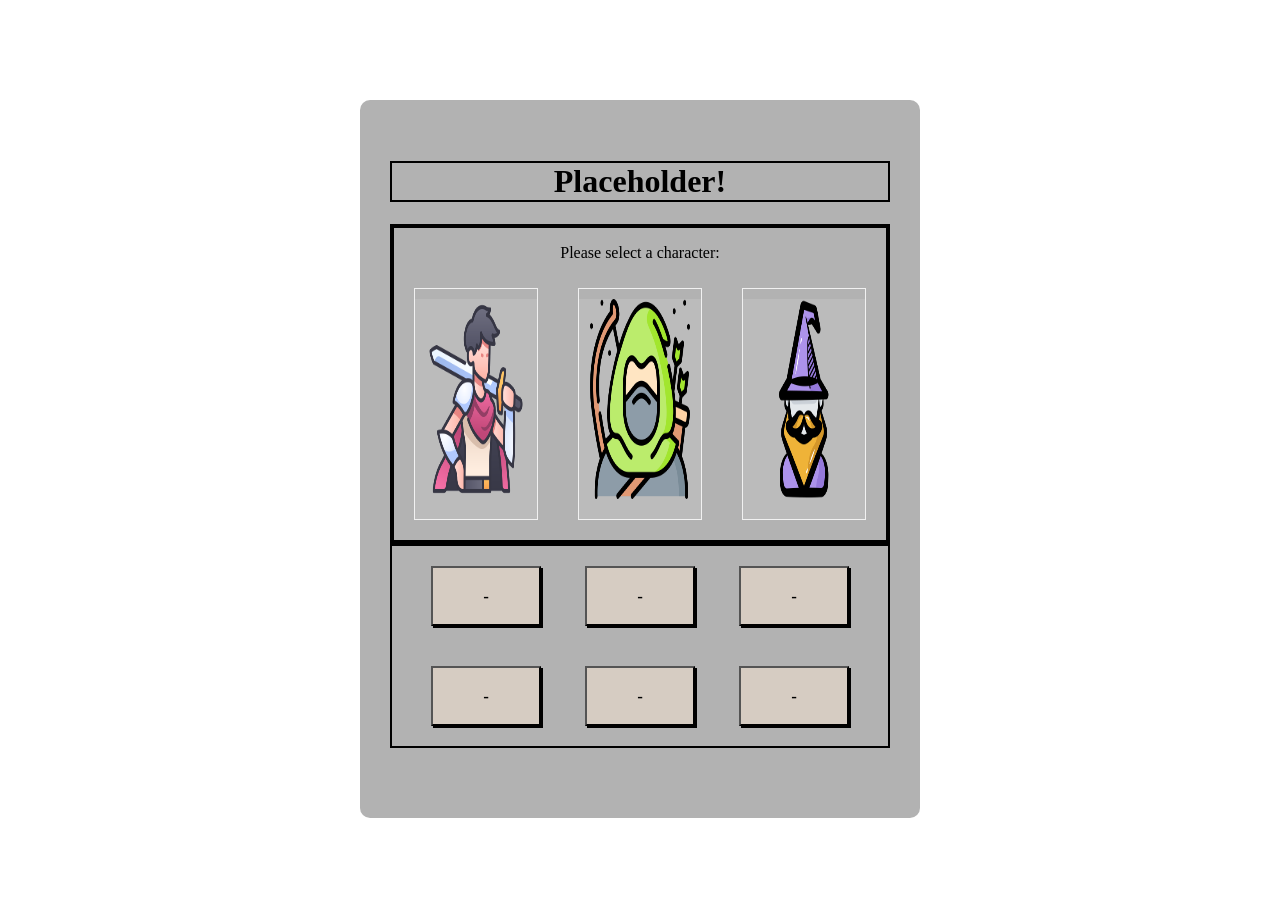
<file: index.html>
<!DOCTYPE html>
<html lang="en">

<head>
    <meta charset="UTF-8">
    <meta name="viewport" content="width=device-width, initial-scale=1.0">
    <link rel="stylesheet" href="styles.css">
    <title>Game</title>
</head>

<body>

    <div id="wholeGameArea">
        <h1>Placeholder!</h1>
        <div class="mainDisplayBox">
            <div id="upperBox">
                <p id="mainTextArea">
                    Please select a character:
                </p>


                <div class="characterCards">
                    <div class="flip-card">
                        <div class="flip-card-inner">
                            <div class="flip-card-front">
                                <img src="pics\swordsman.png" alt="Avatar" style="width:100px;height:200px;">
                            </div>
                            <div class="flip-card-back">
                                <h1>Warrior</h1>
                                <p>health: 100</p>
                                <p>attack: 20</p>
                                <p>stamina: 10</p>
                                <button class="characterSelectBtns" id="warriorBtn"
                                    onclick="warriorStartGame()">Select</button>
                            </div>
                        </div>
                    </div>
                    <div class="flip-card">
                        <div class="flip-card-inner">
                            <div class="flip-card-front">
                                <img src="pics\archer.png" alt="Avatar" style="width:100px;height:200px;">
                            </div>
                            <div class="flip-card-back">
                                <h1>Archer</h1>
                                <p>health: 60</p>
                                <p>attack: 10</p>
                                <p>stamina: 50</p>
                                <button class="characterSelectBtns" id="archerBtn"
                                    onclick="archerStartGame()">Select</button>
                            </div>
                        </div>
                    </div>
                    <div class="flip-card">
                        <div class="flip-card-inner">
                            <div class="flip-card-front">
                                <img src="pics\witch.png" alt="Avatar" style="width:100px;height:200px;">
                            </div>
                            <div class="flip-card-back">
                                <h1>Mage</h1>
                                <p>health: 80</p>
                                <p>attack: 5</p>
                                <p>stamina: 30</p>
                                <button class="characterSelectBtns" id="mageBtn" onclick="mageStartGame()">Select</button>
                            </div>
                        </div>
                    </div>
                </div>
            </div>
        </div>



        <div id="lowerBox">
            <button id="btn1">-</button>
            <button id="btn2">-</button>
            <button id="btn3">-</button>
            <button id="btn4">-</button>
            <button id="btn5">-</button>
            <button id="btn6">-</button>

        </div>
    </div>
    </div>



    <script src="script.js"></script>
</body>

</html>
</file>
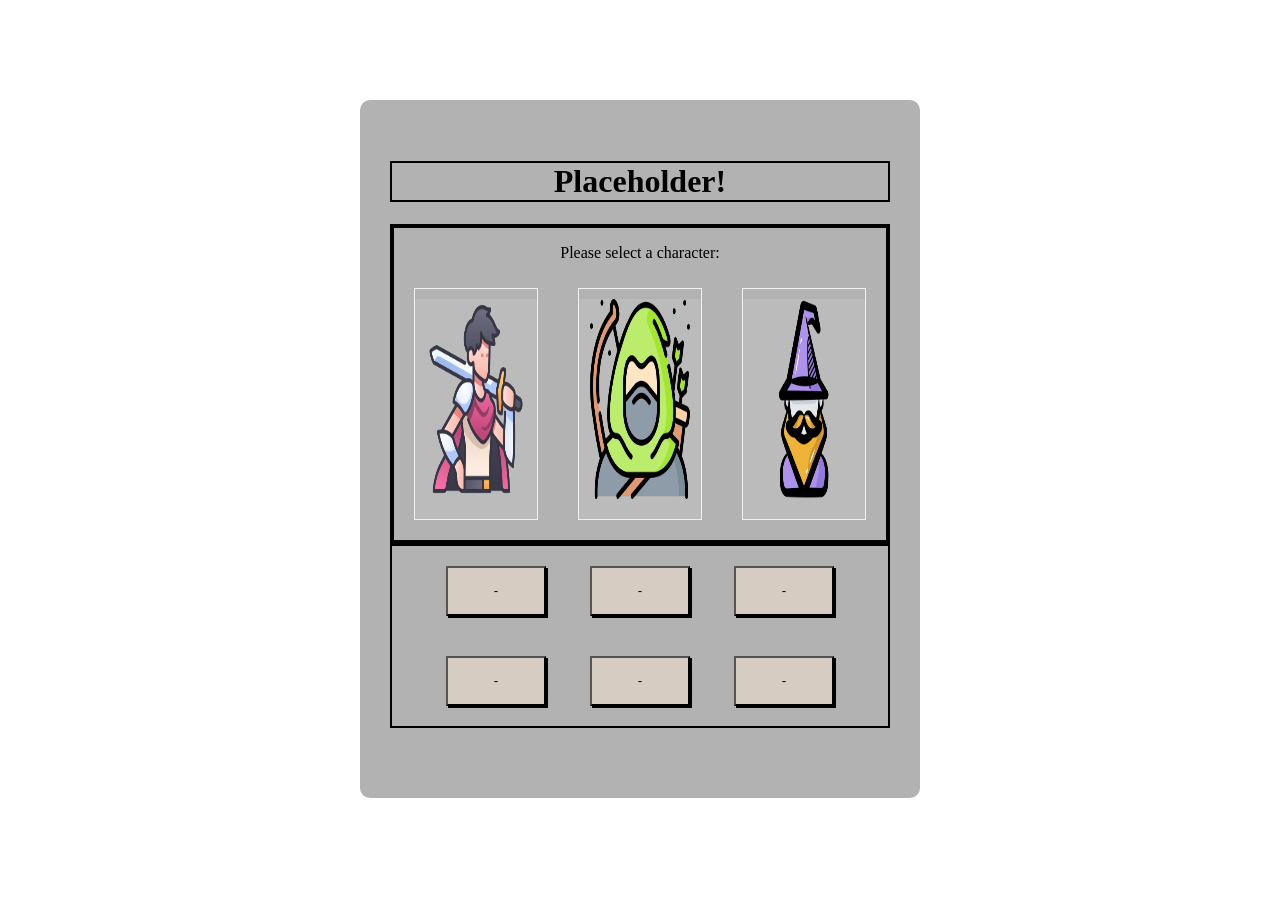
<file: Game.html>
<!DOCTYPE html>
<html lang="en">

<head>
    <meta charset="UTF-8">
    <meta name="viewport" content="width=device-width, initial-scale=1.0">
    <link rel="stylesheet" href="Game.css">
    <title>Game</title>
</head>

<body>

    <div id="wholeGameArea">
        <h1>Placeholder!</h1>
        <div class="mainDisplayBox">
            <div id="upperBox">
                <p id="mainTextArea">
                    Please select a character:
                </p>


                <div class="characterCards">
                    <div class="flip-card">
                        <div class="flip-card-inner">
                            <div class="flip-card-front">
                                <img src="pics\swordsman.png" alt="Avatar" style="width:100px;height:200px;">
                            </div>
                            <div class="flip-card-back">
                                <h1>Warrior</h1>
                                <p>health: 100</p>
                                <p>attack: 20</p>
                                <p>stamina: 10</p>
                                <button class="characterSelectBtns" id="warriorBtn"
                                    onclick="warriorStartGame()">Select</button>
                            </div>
                        </div>
                    </div>
                    <div class="flip-card">
                        <div class="flip-card-inner">
                            <div class="flip-card-front">
                                <img src="pics\archer.png" alt="Avatar" style="width:100px;height:200px;">
                            </div>
                            <div class="flip-card-back">
                                <h1>Archer</h1>
                                <p>health: 60</p>
                                <p>attack: 10</p>
                                <p>stamina: 50</p>
                                <button class="characterSelectBtns" id="archerBtn"
                                    onclick="archerStartGame()">Select</button>
                            </div>
                        </div>
                    </div>
                    <div class="flip-card">
                        <div class="flip-card-inner">
                            <div class="flip-card-front">
                                <img src="pics\witch.png" alt="Avatar" style="width:100px;height:200px;">
                            </div>
                            <div class="flip-card-back">
                                <h1>Mage</h1>
                                <p>health: 80</p>
                                <p>attack: 5</p>
                                <p>stamina: 30</p>
                                <button class="characterSelectBtns" id="mageBtn" onclick="mageStartGame()">Select</button>
                            </div>
                        </div>
                    </div>
                </div>
            </div>
        </div>



        <div id="lowerBox">
            <button id="btn1">-</button>
            <button id="btn2">-</button>
            <button id="btn3">-</button>
            <button id="btn4">-</button>
            <button id="btn5">-</button>
            <button id="btn6">-</button>

        </div>
    </div>
    </div>



    <script src="Game.js"></script>
</body>

</html>
</file>
<file: styles.css>
#wholeGameArea {
    width: 100%;
    max-width: 500px;
    background-color: #b2b2b2;
    margin: 100px auto 20px;
    padding: 40px 30px 70px;
    border-radius: 10px;
}

h1{
    text-align: center;
    border: 2px solid black;
}

.mainDisplayBox{
    text-align: center;
    border: 2px solid black;
}

#upperBox{
    text-align: center;
    border: 2px solid black;
}

#lowerBox{
    text-align: center;
    border: 2px solid black;
}







.characterCards{
  display: flex;
  align-items: center;
  justify-content: center;
}

.flip-card {
    background-color: transparent;
    width: 200px;
    height: 220px;
    border: 1px solid #f1f1f1;
    padding: 10px 0 0 0;
    margin: 10px 20px 20px 20px;
    perspective: 1000px; /* Remove this if you don't want the 3D effect */
  }
  
  /* This container is needed to position the front and back side */
  .flip-card-inner {
    position: relative;
    width: 100%;
    height: 100%;
    text-align: center;
    transition: transform 0.8s;
    transform-style: preserve-3d;
  }
  
  /* Do an horizontal flip when you move the mouse over the flip box container */
  .flip-card:hover .flip-card-inner {
    transform: rotateY(180deg);
  }
  
  /* Position the front and back side */
  .flip-card-front, .flip-card-back {
    position: absolute;
    width: 100%;
    height: 100%;
    -webkit-backface-visibility: hidden; /* Safari */
    backface-visibility: hidden;
  }
  
  /* Style the front side (fallback if image is missing) */
  .flip-card-front {
    background-color: #bbb;
    color: black;
  }
  
  /* Style the back side */
  .flip-card-back {
    background-color: dodgerblue;
    color: white;
    transform: rotateY(180deg);
  }






  #lowerBox button{         /* button appearance */
    display: inline-block;
    align-items: center;
    height: 60px;
    width: 110px;
    margin: 20px;
    background-color: #d6ccc2;
    box-shadow: 2px 2px 0;
    font-size: 1.3em;
    font-family: monospace;
  }





  #upperBoxText{           /* text area */
    text-align: center;
    border: 2px solid black;
  }
</file>
<file: Game.css>
#wholeGameArea {
    width: 100%;
    max-width: 500px;
    background-color: #b2b2b2;
    margin: 100px auto 20px;
    padding: 40px 30px 70px;
    border-radius: 10px;
}

h1{
    text-align: center;
    border: 2px solid black;
}

.mainDisplayBox{
    text-align: center;
    border: 2px solid black;
}

#upperBox{
    text-align: center;
    border: 2px solid black;
}

#lowerBox{
    text-align: center;
    border: 2px solid black;
}







.characterCards{
  display: flex;
  align-items: center;
  justify-content: center;
}

.flip-card {
    background-color: transparent;
    width: 200px;
    height: 220px;
    border: 1px solid #f1f1f1;
    padding: 10px 0 0 0;
    margin: 10px 20px 20px 20px;
    perspective: 1000px; /* Remove this if you don't want the 3D effect */
  }
  
  /* This container is needed to position the front and back side */
  .flip-card-inner {
    position: relative;
    width: 100%;
    height: 100%;
    text-align: center;
    transition: transform 0.8s;
    transform-style: preserve-3d;
  }
  
  /* Do an horizontal flip when you move the mouse over the flip box container */
  .flip-card:hover .flip-card-inner {
    transform: rotateY(180deg);
  }
  
  /* Position the front and back side */
  .flip-card-front, .flip-card-back {
    position: absolute;
    width: 100%;
    height: 100%;
    -webkit-backface-visibility: hidden; /* Safari */
    backface-visibility: hidden;
  }
  
  /* Style the front side (fallback if image is missing) */
  .flip-card-front {
    background-color: #bbb;
    color: black;
  }
  
  /* Style the back side */
  .flip-card-back {
    background-color: dodgerblue;
    color: white;
    transform: rotateY(180deg);
  }






  #lowerBox button{         /* button appearance */
    display: inline-block;
    align-items: center;
    height: 50px;
    width: 100px;
    margin: 20px;
    background-color: #d6ccc2;
    box-shadow: 2px 2px 0;
  }





  #upperBoxText{           /* text area */
    text-align: center;
    border: 2px solid black;
  }
</file>
